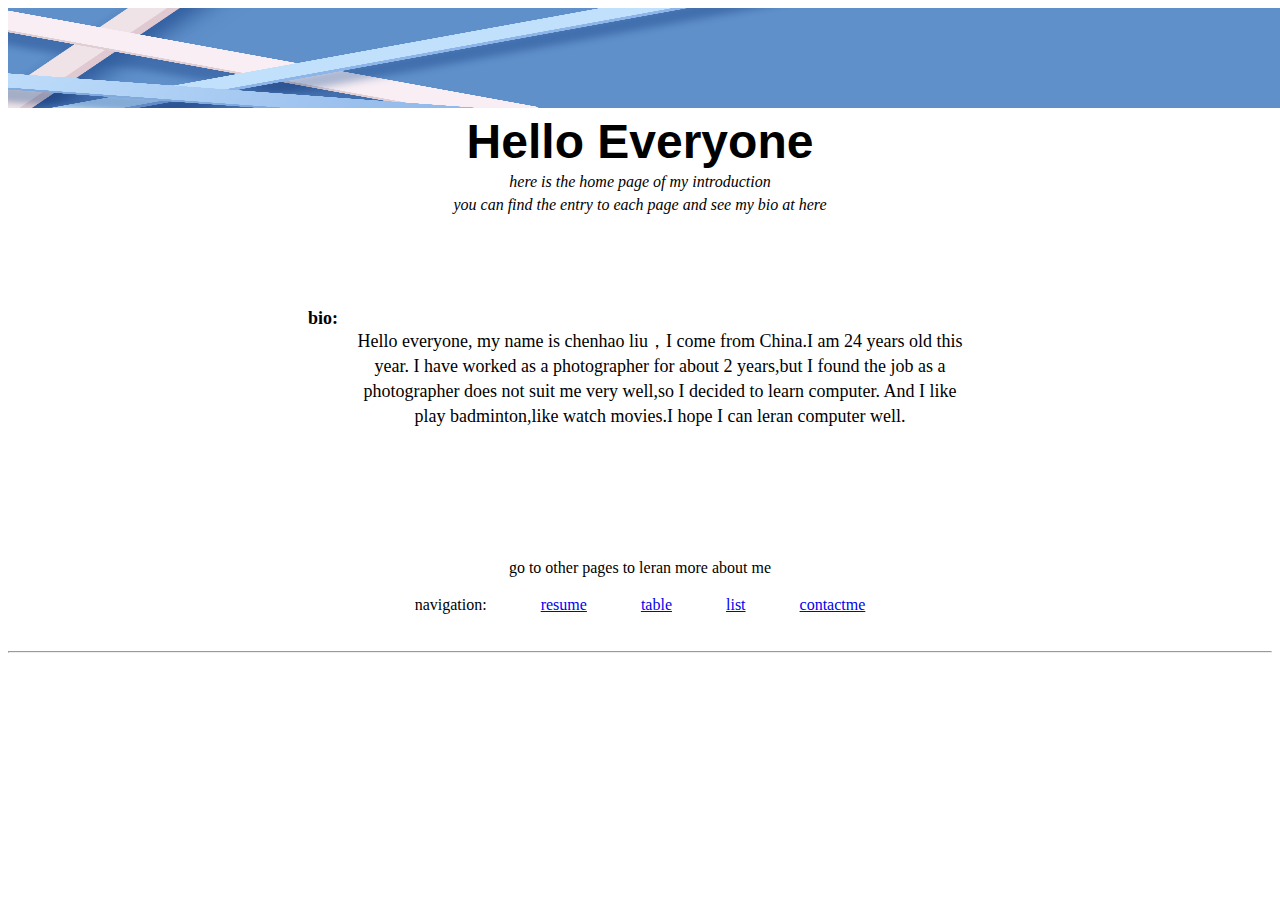
<file: SchoolProjects/Project1/index.html>
<!DOCTYPE html>
<html lang="en">
<head>
    <meta charset="UTF-8">
    <title>home</title>
    <meta name ="description" content="index">
    <meta name ="keywords" content="info keyword">
    <meta name ="author" content="chenhao liu">
    <link href="index.css" rel="stylesheet">

</head>
<body>
    <header>
         <img src="images/background.jpg" width="1510px" height="100px">
           
            <h1>hello everyone</h1></div>
            
        
    </header>
    
    <main>
        <p>
            <i>here is the home page of my introduction</i> 
            <p> <i>you can find the entry to each page and see my bio at here</i> </p>
        </p>

        <div class="bio">
            <dl>
                <dt><strong>bio:</strong></dt>
                <dd>Hello everyone, my name is chenhao liu，I come from China.I am 24 years old this year. I have worked as a photographer for about 2 years,but I found the job as a photographer does not suit me very well,so I decided to learn computer. And I like play badminton,like watch movies.I hope I can leran computer well.</dd>
            </dl>
        </div>
        <br>
        <br>
        <br>
        
        <br>
        <br>
        <br>
        <p>go to other pages to leran more about me </p>
        <nav><p class="navi">navigation:           <a href="resume.html">resume</a>                           
            <a href="table.html" >table</a>                             
            <a href="list.html" >list</a>                         
            <a href="contact.html" >contactme</a>   </p>
        
        </nav>

       
    </main>

    <footer>
        <br>
        <hr>
       

    </footer>
</body>
</html>
</file>
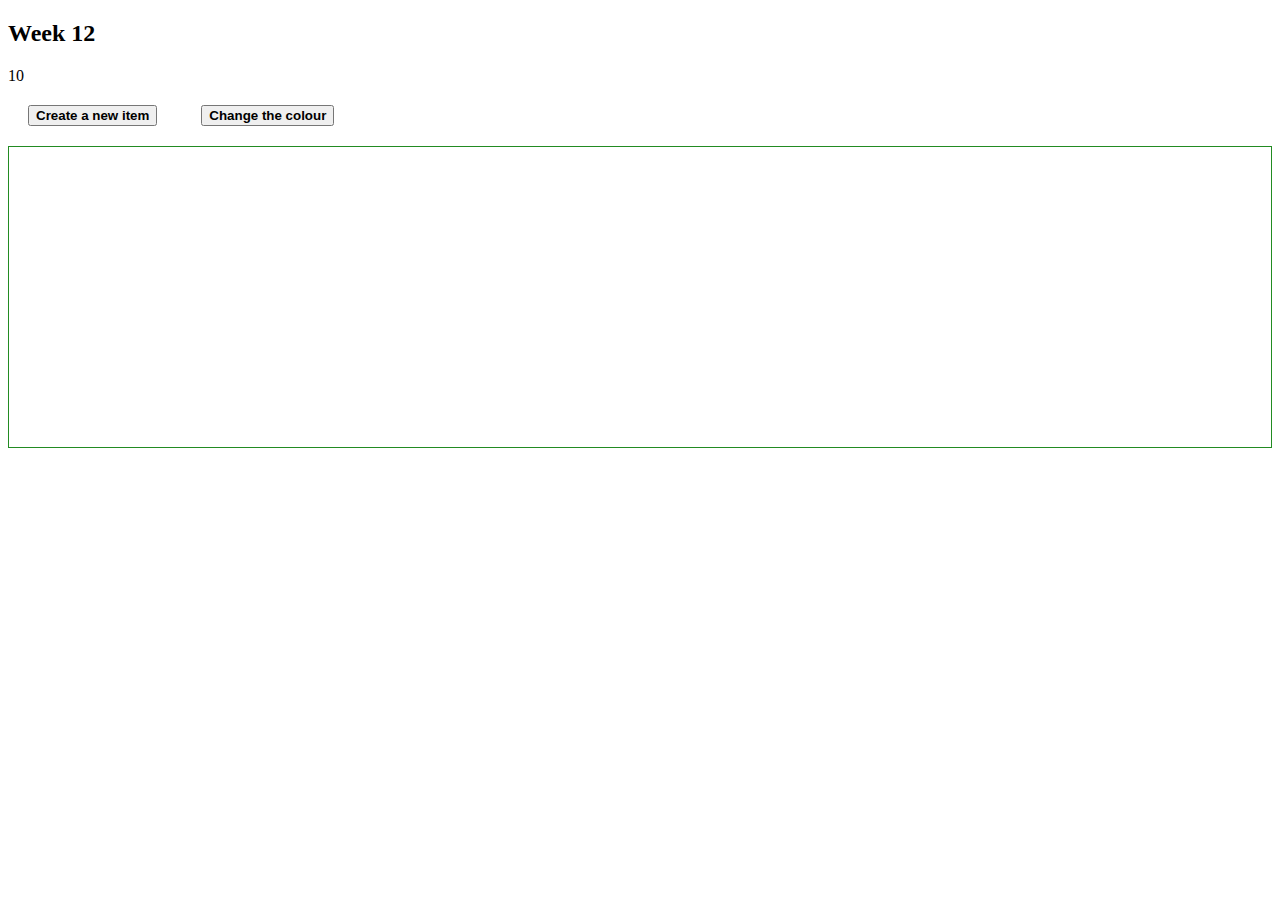
<file: SchoolProjects/JS/addele.html>
<!DOCTYPE html>
<html lang="en">
<head>
    <meta charset="UTF-8">
    <meta http-equiv="X-UA-Compatible" content="IE=edge">
    <meta name="viewport" content="width=device-width, initial-scale=1.0">
    <title>Week 12</title>
    <style>
        button {
            margin: 20px;
            padding: auto;
            font-weight: bold;
        }

        #container {

            height:  300px;
            border : 1px solid forestgreen;
            margin-bottom: 20px;
            display:  flex;
        }


    </style>

</head>
<body>
    <h2>Week 12</h2>
    
    <div id = "demo"></div>

    <button id = "create" >Create a new item</button>
    <button id = "change">Change the colour</button>

    <div id="container"></div>

    <script src="script.js"></script>
    
</body>
</html>
</file>
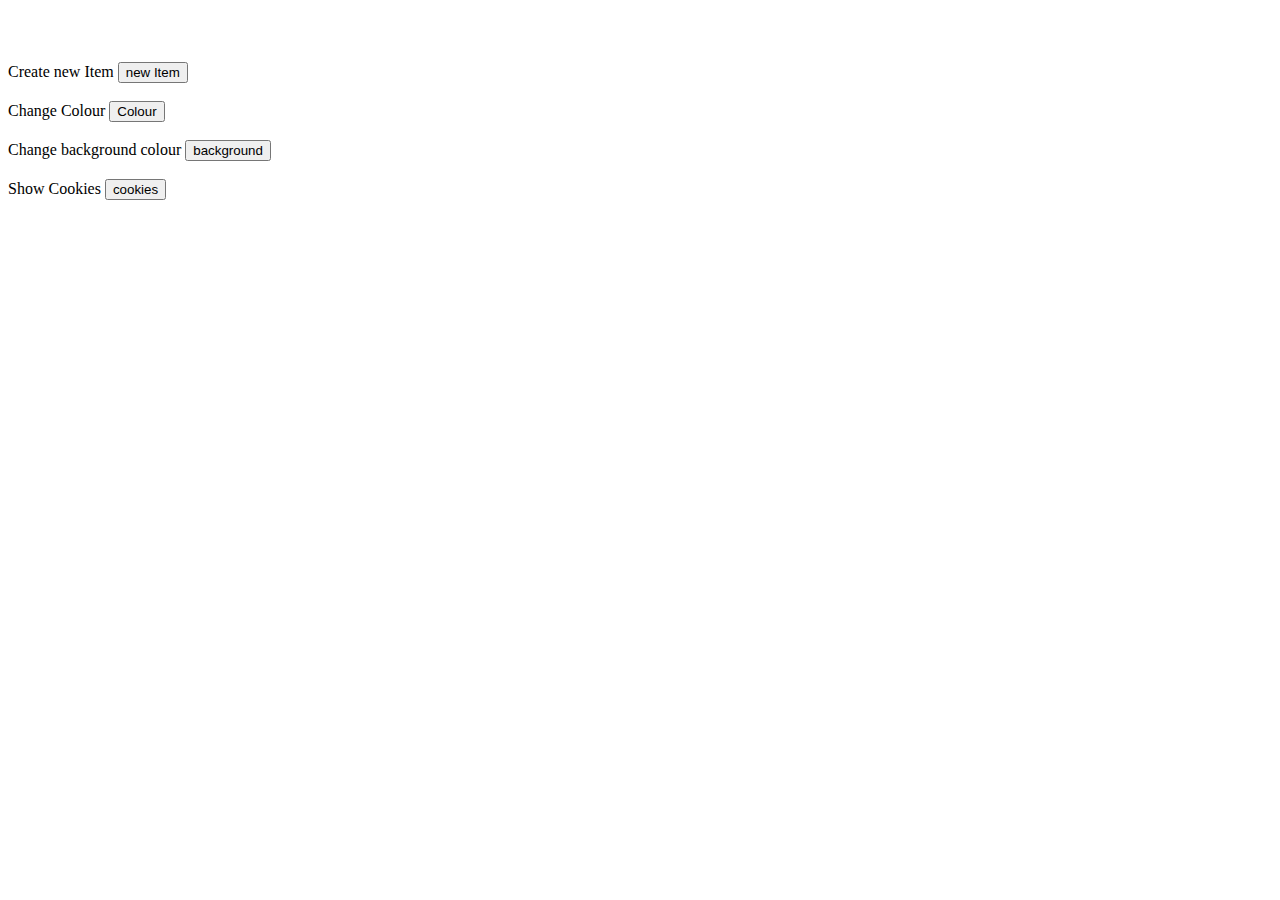
<file: SchoolProjects/JS/all.html>
<!DOCTYPE html>
<html lang="en">
<head>
    <meta charset="UTF-8">
    <title>LabTest4</title>
    <meta name ="description" content="lab test1">
    <meta name ="author" content="chenhao liu">
    <style>
        .sub_div{
            width: 40px;height: 40px;
            border: solid black 3px;
            margin-left: 5px;
            margin-bottom: 5px;
            margin-top: 5px;
        }

    </style>
</head>
<body>
<br><br><br>
<label for="c_item">Create new Item</label>
<button id="c_item" onclick="add_item()">new Item</button>
<br><br>
<label for="c_colour"> Change Colour</label>
<button id="c_colour" >Colour</button>
<br><br>
<label for="c_back_colour">Change background colour</label>
<button id="c_back_colour" >background</button>
<br><br>
<label for="cookies">Show Cookies</label>
<button id="cookies">cookies</button>

<div id="deom">

</div>
<script src="all.js"></script>
<br><br><br>

</body>
</html>
</file>
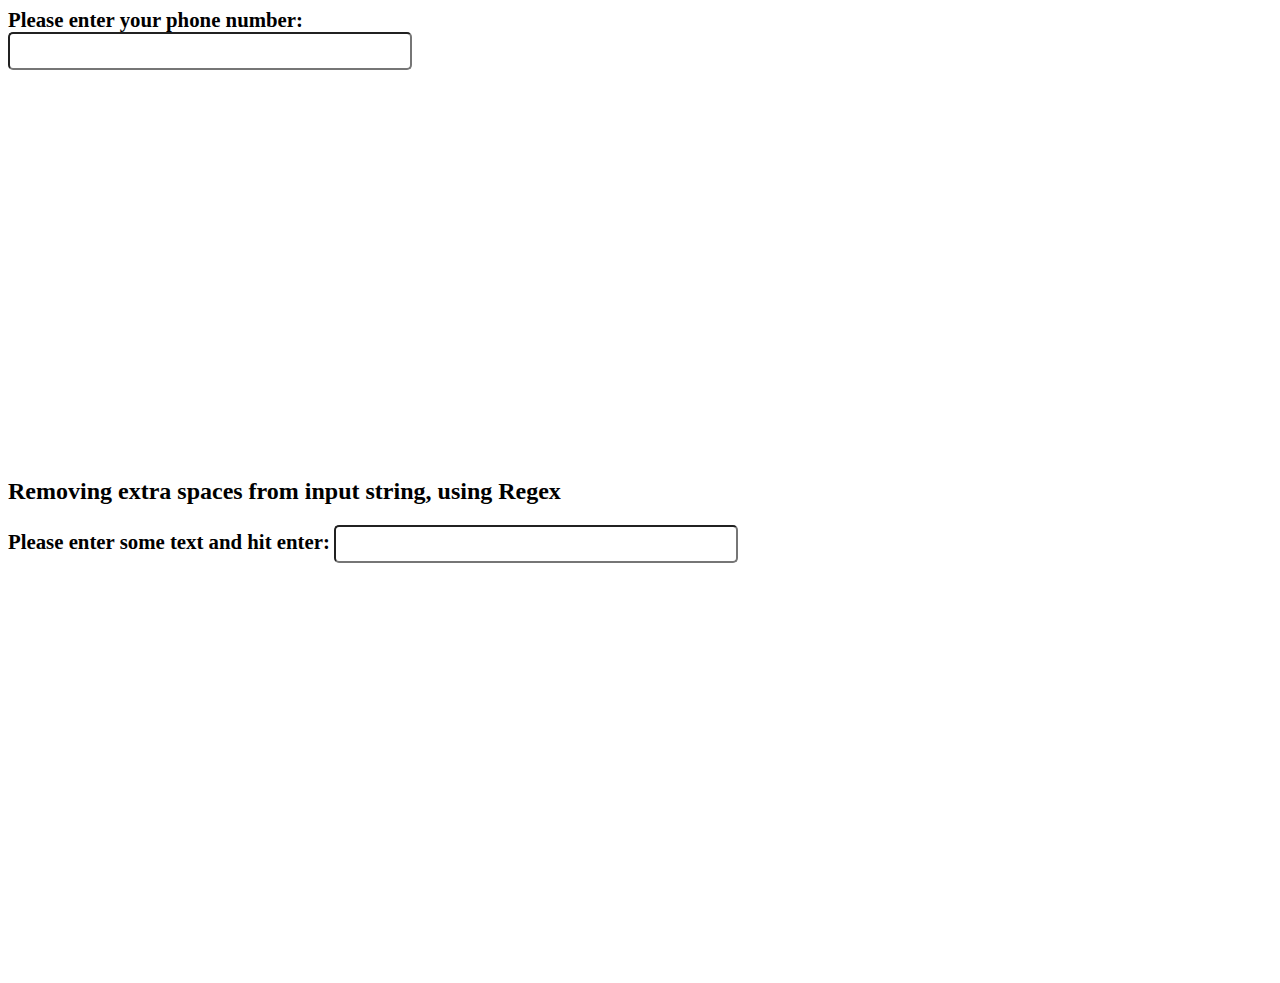
<file: SchoolProjects/JS/regex.html>
<!DOCTYPE html>
<html lang="en">
  <head>
    <meta charset="UTF-8" />
    <meta name="viewport" content="width=device-width, initial-scale=1.0" />
    <title>Regex</title>
    <link href="regex.css" rel="stylesheet" />
    <script defer src="main.js"></script>
  </head>
  <body>

      <section class="phoneView">
        <form id="phoneForm" class="phoneForm">
          <label for="phoneNum">Please enter your phone number:</label>
            <br>
            <input
            id="phoneNum" 
            class="phoneNum"
            type="text" 
            autocomplete="off"
          />
          <p class="phoneFormat">Examples: 
            (555)555-5555 or 123-456-7899
          </p>  
        </form>
      </section>

      <h2>Removing extra spaces from input string, using Regex</h2>
      <section class="textView">
        <form id="textForm" class="textForm">
          <label for="textEntry">Please enter some text and hit enter:</label>
          <input
            id="textEntry" 
            class="textEntry"
            type="text" 
            autocomplete="off"
          />

          <div id="outputText">

          </div>
        </form>
      </section>
  </body>
</html>
</file>
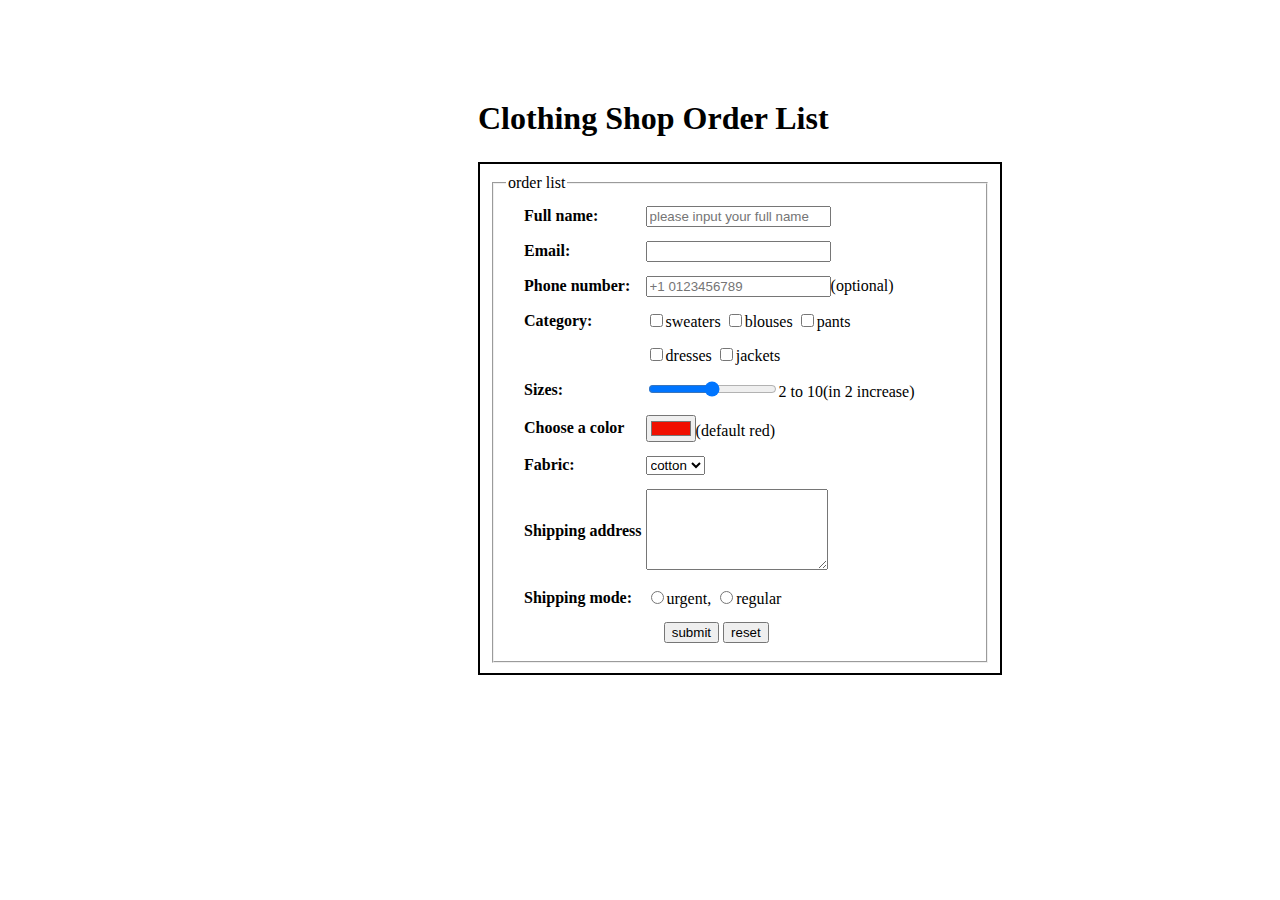
<file: SchoolProjects/others/practice.html>
<!DOCTYPE html>
<html lang="en">
<head>
    <meta charset="UTF-8">
    <title>Practice</title>
    <meta name ="author" content="chenhao liu">
    <link rel="stylesheet" href="practice.css">
</head>
<body>
    <div>
        <h1>Clothing Shop Order List</h1>
    <form action="clothing shop">
        <fieldset>
            <legend>
                order list
            </legend>
            <table>
                    <tr>
                        <th><label for="fname ">Full name:</label></th>
                        <td><input type="text"  id="fname"  name="fname" size="20"  pattern="[A-Za-z]+" required placeholder="please input your full name"></td>

                    </tr>
                    <tr>
                        <th><label for="email">Email:</label></th>
                        <td><input type="email"  id="email" name="email" size="20" required></td>
                    </tr>
                    <tr>
                    <th><label for="phone">Phone number:</label></th>
                        <td><input type="tel" name="tel" id="tel" placeholder="+1 0123456789" pattern="[0-9]+" >(optional)</td>
                    </tr>
                   
                    <tr>
                        <th><label for="category">Category:</label></th>
                        <td> 
                            <input type="checkbox" name="sweaters" value="sweaters">sweaters
                            <input type="checkbox" name="blouses" id="blouses" >blouses
                            <input type="checkbox" name="pants" id="pants" >pants
                        </td>
                    </tr>
                    <tr>
                        <th></th>
                        <td>
                            <input type="checkbox" name="dresses" id="dresses" >dresses
                            <input type="checkbox" name="jackets" id="jackets" >jackets
                        </td>
                    </tr>
                    <tr>
                        <th><label for="range">Sizes:</label></th>
                        <td>
                            <input type='range' name="range" id="range" min="2" max="10" step="2"  size="20" required>2 to 10(in 2 increase)
                        </td>
                    </tr>
                    <tr>
                        <th>
                            <label for="color">Choose a color</label>
                        </th>
                        <td>
                            <input type="color" id="color"  value="#f00f00">(default red)
                        </td>
                    </tr>
                    <tr>
                        <th><label for="fabric">Fabric:</label></th>
                        <td>
                            <select name="fabric" id="fabric"  required>
                                
                                <option value="cotton">cotton</option>
                                <option value="velvet">velvet</option>
                                <option value="linen">linen</option>
                            
                            </select>

                        </td>
                    </tr>
                    <tr>
                        <th><label for="address">Shipping address</label></th>
                        <td>
                                <textarea name="address" id="address  colspan="60"   rows="5" placeholder="Paste your address here......" required>
                                    

                                </textarea>
                        </td>
                    </tr>
                    <tr>
                        <th><label>Shipping mode:</label></th>
                        <td>
                            <input type="radio" name="Shipping" id="Shipping" value="urgent" required>urgent, 
                            <input type="radio" name="Shipping" id="Shipping" value="regular" required>regular
                        </td>
                    </tr>
                    <tr >
                        <td colspan="2" id="last">
                            <input type="submit" value="submit">
                            <button type="reset">reset</button>
                        </td>
                    </tr>
                  
            </table>
        </fieldset>
    </form>
</div>
</body>
</html>
</file>
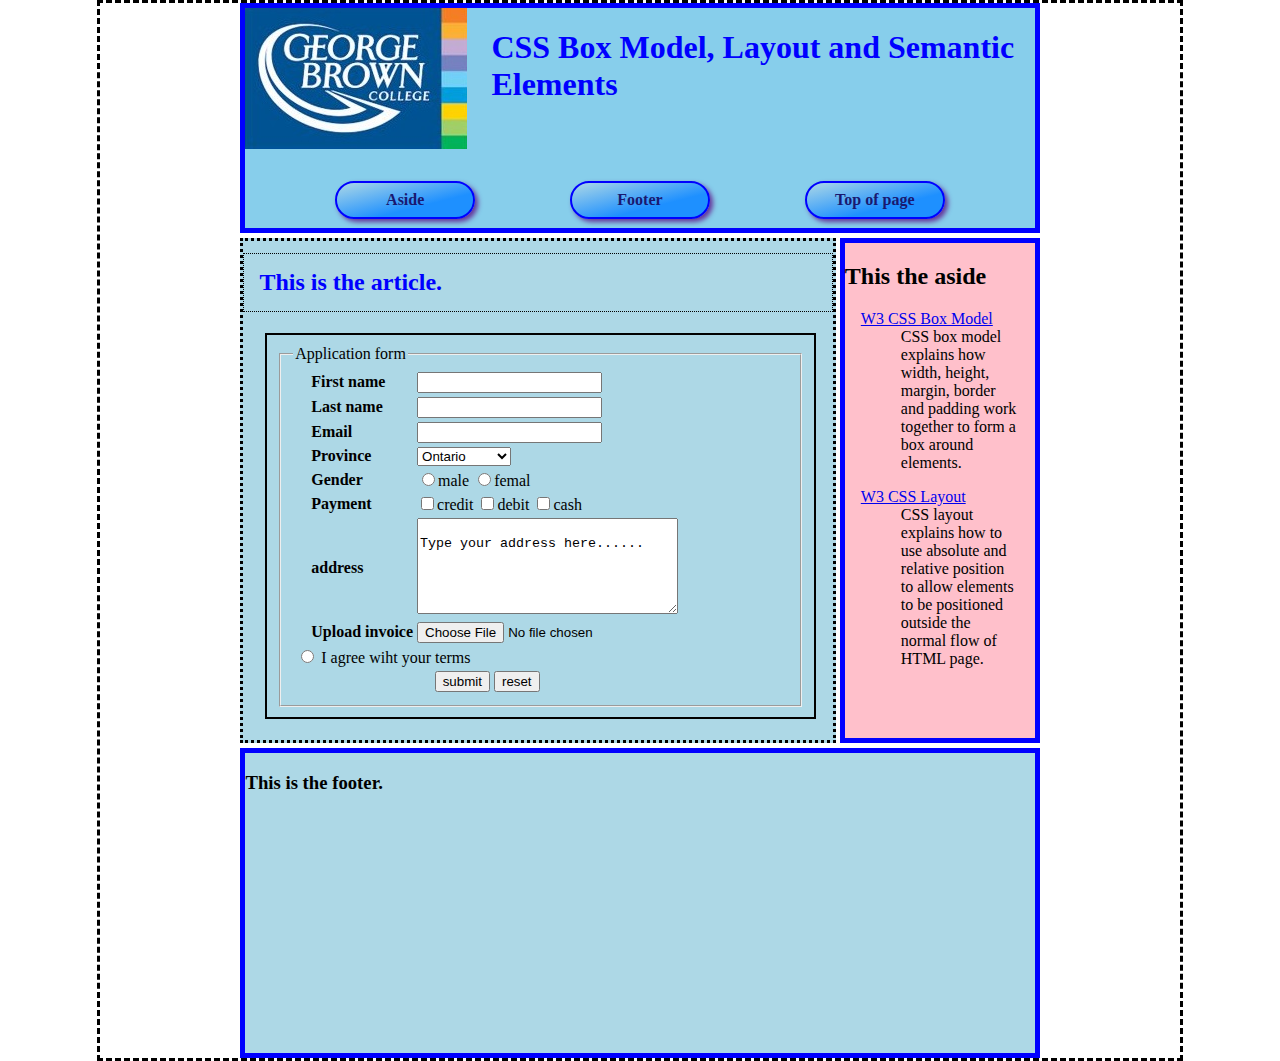
<file: SchoolProjects/others/web.html>
<!DOCTYPE html>
<html lang="en">
<head>
    <meta charset="UTF-8">
    <title>Responsive Web pages, Flexbox and Grid Layouts</title>
    <meta name="description" content="This is the week 10 lab. In this lab we will explore
    Responsive Web pages, Flexbox and Grid Layouts.">
    <meta name="keywords" content="Week 10, Responsive Web pages, Flexbox, Grid, Layouts">
    <meta name="author" content="Leonard Zajaczkowski">
    <link href="web.css" rel="stylesheet">

    <meta name="viewport" content="width=device-width, initial-scale=1">
</head>
<body>
    <div id="wrapper">
        <header>
            <img src="gbc_logo.jpg" alt="gbc logo">
            <h1>CSS Box Model, Layout and Semantic Elements</h1>
            <nav id="nav_menu">
                <ul>
                    <li>
                        <a href="#aside">Aside</a>
                    </li>
                    <li>
                        <a href="#footer" >Footer</a>
                    </li>
                    <li>
                        <a href="#top">Top of page</a>
                    </li>
                </ul>
            </nav>

        </header>
        <main>
            <article>
                <h2>This is the article.</h2>
                <form>
                    <fieldset>
                        <legend>Application form</legend>
                    <table>
                        <tr>
                            <th><label for="fname ">First name</label></th>
                            <td><input type="text"  id="fname"  name="fname" size="20"></td>
                            
                        </tr>
                        <tr>
                            <th><label for="lname ">Last name</label></th>
                            <td><input type="text"  id="lname"  name="lname" size="20"></td>
                        </tr>
                        <tr>
                            <th><label for="email">Email</label></th>
                            <td><input type="eamil"  id="email" name="email" size="20"></td>
                        </tr>
                        <tr>
                            <th><label for="province">Province</label></th>
                            <td>
                                <select name="province" id="province">
                                    <option value="1">Ontario</option>
                                    <option value="2">Nova Scotia</option>
                                    <option value="3">Alberta</option>
                                    <option value="4">British</option>
                                    <option value="5">Quebec </option>
                                </select>
                            </td>
                        </tr>
                        <tr>
                            <th><label>Gender</label></th>
                            <td>
                                <input type="radio" name="gender" value="male">male
                                <input type="radio" name="gender" value="femal">femal
                            </td>
                        </tr>
                        <tr>
                            <th><label>Payment</label></th>
                            <td>
                                <input type="checkbox" name="p1" value="credit">credit
                                <input type="checkbox" name="p2" value="debit">debit
                                <input type="checkbox" name="p3" value="cash">cash
                            </td>
                        </tr>
                        <tr>
                            <th><label for="address">address</label></th>
                            <td>
                                <textarea name="address" id="address" cols="30" rows="6">
                                    Type your address here......

                                </textarea>
                            </td>
                        </tr>
                        <tr><th><label for="invoice">Upload invoice</label></th>
                            <td>
                                <input type="file" id="invoice" name="invoice" accept=".doc,.pdf,.docx">
                            </td>
                        </tr>
                        <tr>
                            <td colspan="2">
                                <input type="radio" name="agree" id="agree" required>
                                <label>I agree wiht your terms</label>
                            </td>

                        </tr>
                        <tr>
                            <td colspan="2">
                                <input type="submit" value="submit">
                                <button type="reset">reset</button>
                            </td>
                        </tr>
                    </table>
                </fieldset>
                </form>
           
            </article>
            <aside id="aside">
                <h2>This the aside</h2>
                <dl>
                    <dt><a href="https://www.w3schools.com/css/css_boxmodel.asp" target="_blank">W3 CSS Box Model</a> </dt>
                    <dd>CSS box model explains how width, height, margin, border and padding work together to form a box around elements.</dd>
                    <dt><a href="https://www.w3schools.com/css/css_positioning.asp" target="_blank">W3 CSS Layout</a> </dt>
                    <dd>CSS layout explains how to use absolute and relative position to allow elements to be positioned outside the normal flow of HTML page.</dd>
                </dl>
            </aside>

        </main>
        <footer id="footer">
            <h3>This is the footer.</h3>
        </footer>
    </div>
    <script src="https://my.gblearn.com/js/loadscript.js"></script>
</body>
</html>
</file>
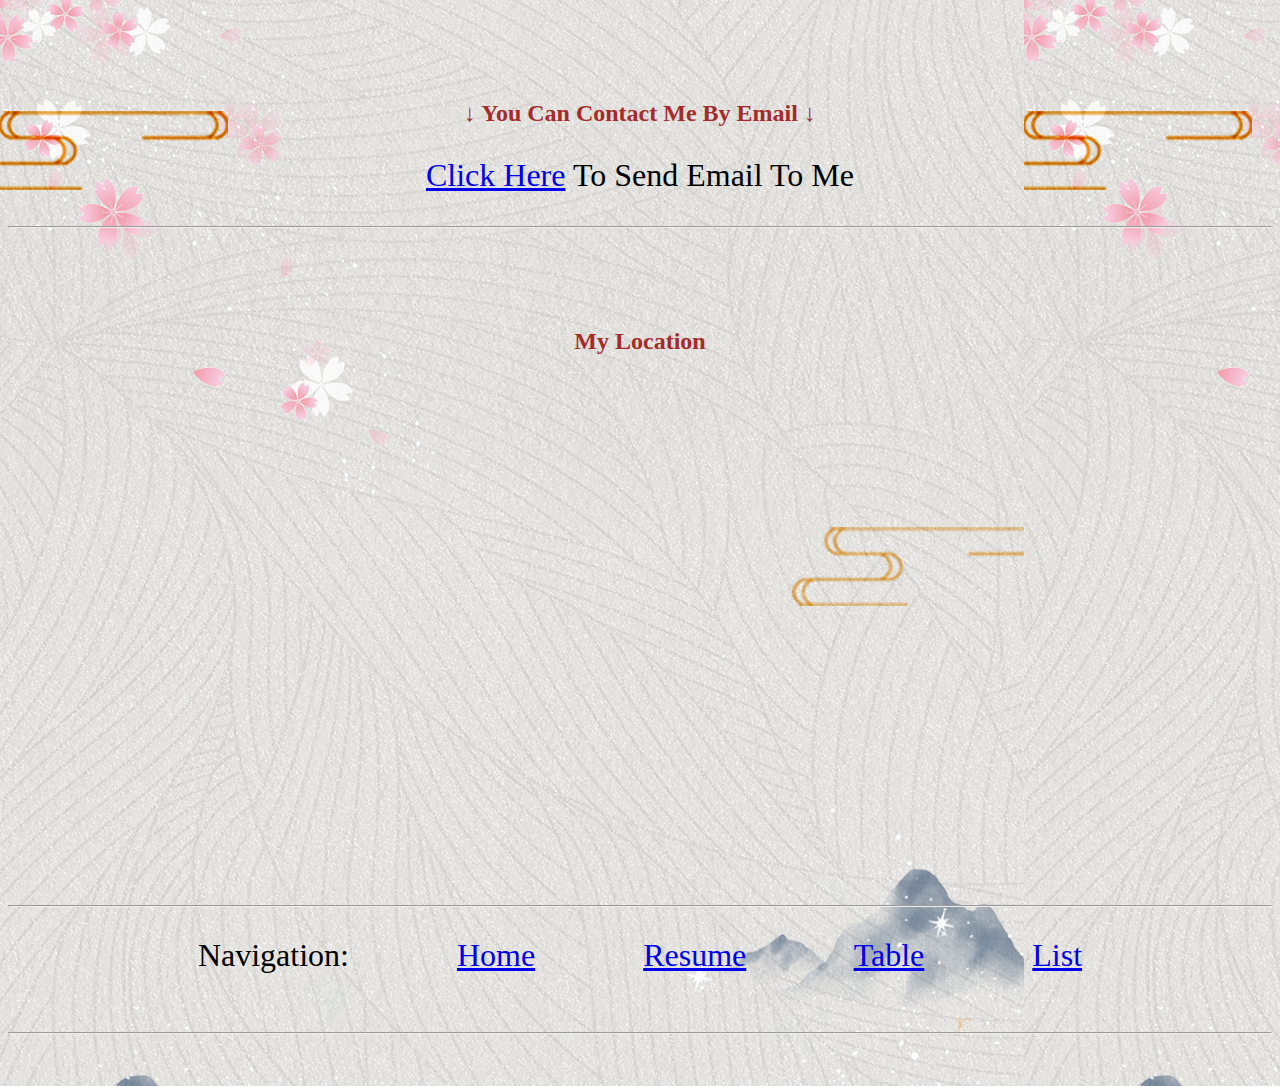
<file: SchoolProjects/Project1/contact.html>
<!DOCTYPE html>
<html lang="en">
<head>
    <meta charset = "UTF-8">
    <title>contact me</title>
    <meta name = "description" content = "contact me">
    <meta name = "author"content = "chenhao liu">
    <link rel="stylesheet " href="contact.css">

</head>
<body>
    <h2>
        ↓ you can contact me by email  ↓
    </h2>
    <p><a href="mailto:101249555@georgebrown.ca?subject=assignment2&body=chenhao liu  101249555">click here</a> to send email to me</p>
    <hr>

    <h2>my location</h2>
    <iframe src="https://www.google.com/maps/embed?pb=!1m18!1m12!1m3!1d204403.10111849764!2d117.90972462956634!3d36.82334923254647!2m3!1f0!2f0!3f0!3m2!1i1024!2i768!4f13.1!3m3!1m2!1s0x35ea843c5dcce485%3A0xe0bef7984d9fd602!2sZibo%2C%20Shandong%2C%20China!5e0!3m2!1sen!2sjp!4v1602926475916!5m2!1sen!2sjp" width="600" height="450" frameborder="0" style="border:0;" allowfullscreen="" aria-hidden="false" tabindex="0"></iframe>
    <br><br>
    <hr>
    <nav><p class="navi">navigation:           <a href="index.html">home</a>                           
        <a href="resume.html" >resume</a>                             
        <a href="table.html" >table</a>                         
        <a href="list.html" >list</a>   </p></nav>
     <br>
     <hr>
     <br>
     <br>
        
</body>
</html>
</file>
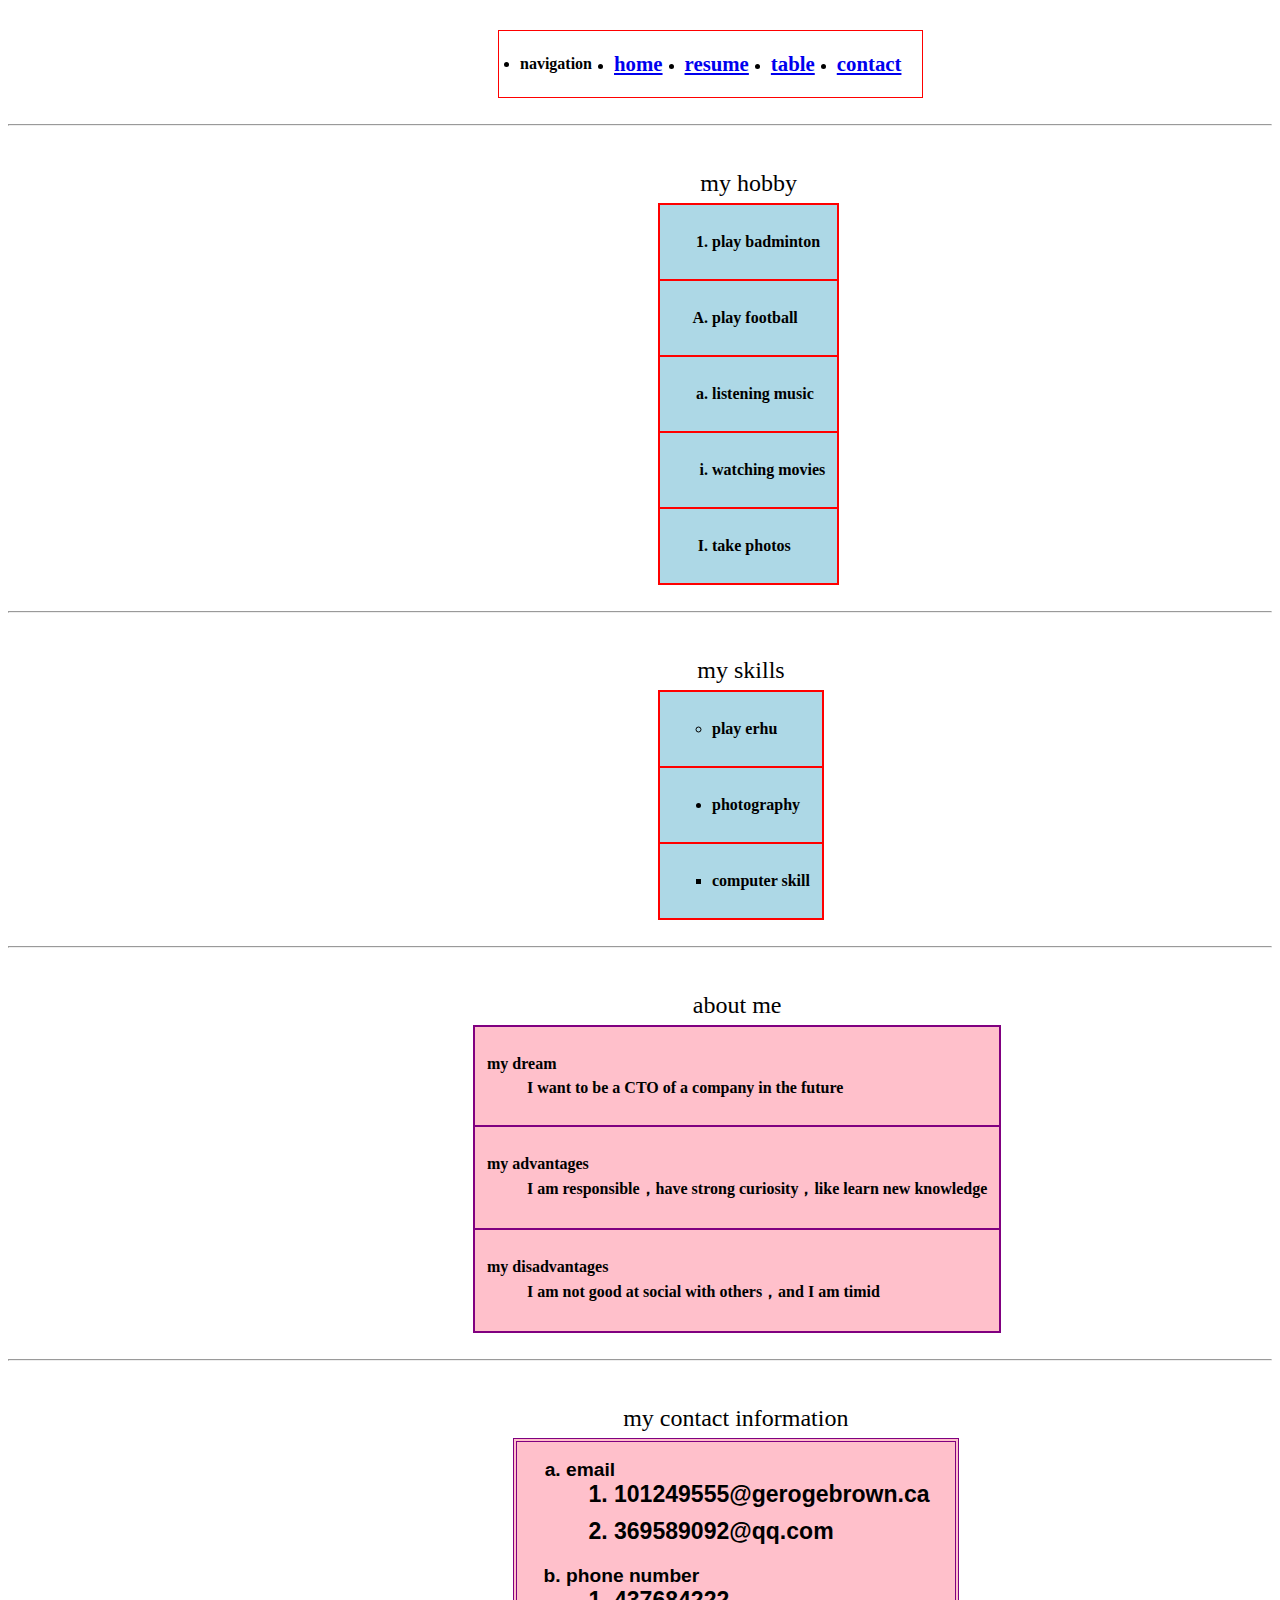
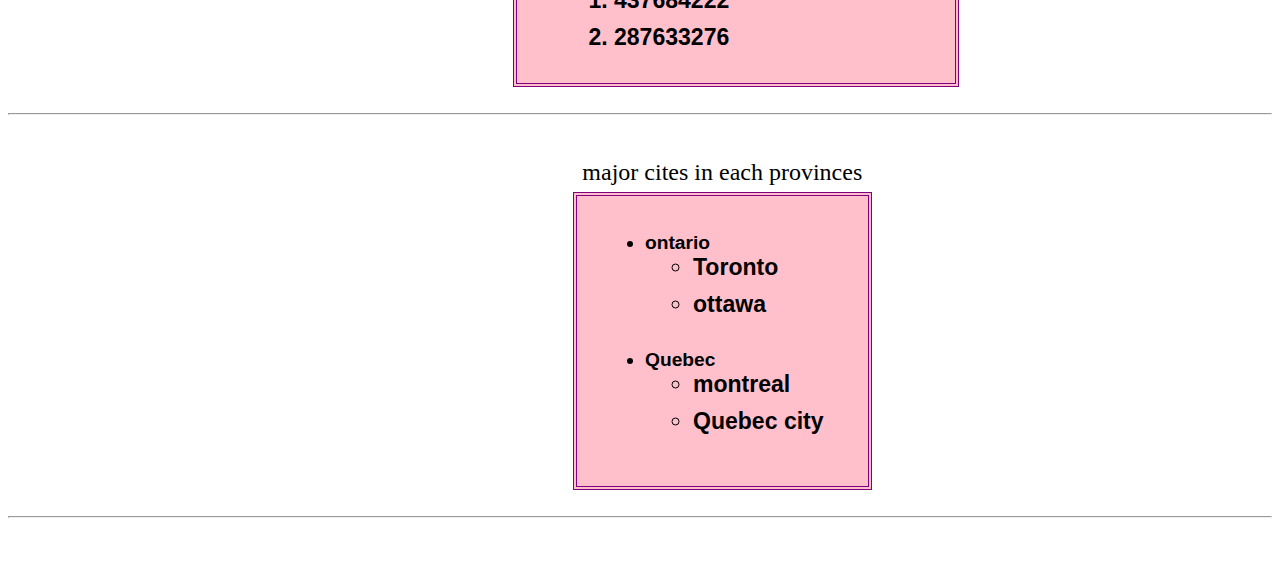
<file: SchoolProjects/Project1/list.html>
<!DOCTYPE html>
<html lang="en">
<head>
    <meta charset="UTF-8">
    <title>home</title>
    <meta name ="description" content="index">
    <meta name ="keywords" content="info keyword">
    <meta name ="author" content="chenhao liu">
    <link href="list.css" rel="stylesheet">
</head>
<body>
    
      <header> 
        <nav> 
        <table class="navi"  cellspacing="20">
        <tr>
            <th>
            
               <strong><li>navigation</li></strong>                
            
            </th>
            <th>
            
                <li><a href="index.html">home</a></li>                
        
            </th>
            <th>
            
                <li><a href="resume.html">resume</a></li>                
        
            </th>
            <th>
            
                <li><a href="table.html">table</a></li>                
            
            </th>
            <th>
            
                <li><a href="contact.html">contact</a></li>                
            
            </th>
        </tr>
        </table>
    </nav>
    </header>
    <main>
        <br>
        <hr>
        <br>
        <br>
        <table class="a" cellpadding ="12" cellspacing="0">
            <caption>my hobby</caption>
            <tr>
                <th>
                    <ol  type="1">
                        <li>play badminton</li>
                    </ol>
                </th>
            </tr>
            <tr>
                <th  >
                    <ol type="A">
                        <li>play football</li>
                    </ol>
                </th>
            </tr>
            <tr>
                <th>
                
                    <ol  type="a">
                        <li>listening music</li>
                    </ol>
                </th>
            </tr>
            <tr>
                <th>
                    <ol type="i">
                        <li >watching movies</li>
                    </ol>
                </th>
            </tr>
            <tr>
                <th>
                    <ol type="I">
                        <li >take photos</li>
                    </ol>
                </th>
            </tr>
        </table>
        <br>
        <hr>
        <br>
        <br>
        <table class="a" cellpadding ="12" cellspacing="0">
            <caption>my skills</caption>
            <tr>
                <th>
                    <ul >
                        <li type="circle">play erhu</li>
                    </ul>
                </th>
            </tr>
            <tr>
                <th  >
                    <ul>
                        <li type="disc"> photography</li>
                    </ul>
                </th>
            </tr>
            <tr>
                <th>
                    <ul>
                        <li type="square"> computer skill</li>
                    </ul>                  
                    
                </th>
            </tr>
          
        </table>
        <br>
        <hr>
        <br>
        <br>
        <table class="b" cellpadding ="12" cellspacing="0">
            <caption>about me</caption>
            <tr>
                <th>
                    <dl>
                        <dt>my dream</dt>
                        <dd>I want to be a CTO of a company in the future</dd>
                    </dl>
                </th>
            </tr>
            <tr>
                <th  >
                    <dl>
                        <dt>my advantages</dt>
                        <dd>I am responsible，have strong curiosity，like learn new knowledge</dd>
                    </dl>
                </th>
            </tr>
            <tr>
                <th>
                   <dl>
                       <dt>my disadvantages</dt>
                       <dd>I am not good at social with others，and I am timid</dd>
                   </dl>           
                    
                </th>
            </tr>
          
        </table>
        <br>
        <hr>
        <br>
        <br>
        <table class="c">
        <caption align="top">my contact information</caption>
        <tr><th>
            <ol type="a">
                <li>email
                    <ol>
                        <li>101249555@gerogebrown.ca</li>
                        <li>369589092@qq.com</li>
                    </ol>
                </li>
                <li>phone number
                    <ol>
                        <li>437684222</li>
                        <li>287633276</li>
                    </ol>
                </li>
            </ol>
        </th></tr>
        </table>
        <br>
        <hr>
        <br>
        <br>
        <table class="f" cellpadding="20">
            <caption>major cites in each provinces </caption>
        
       <tr>
           <th>
               <ul>
                   <li>ontario
                       <ul>
                           <li>Toronto</li>
                           <li>ottawa</li>
                       </ul>
                   </li>
               </ul>
               <ul>
                <li>Quebec
                    <ul>
                        <li>montreal</li>
                        <li>Quebec city</li>
                    </ul>
                </li>
            </ul>
           </th>
       </tr>
    </table>
    <br>
    <hr>
    <br>
    <br>
    <footer>
        <script src=https://my.gblearn.com/js/loadscript.js></script>
    </footer>
    </main>

</body>
</html>
</file>
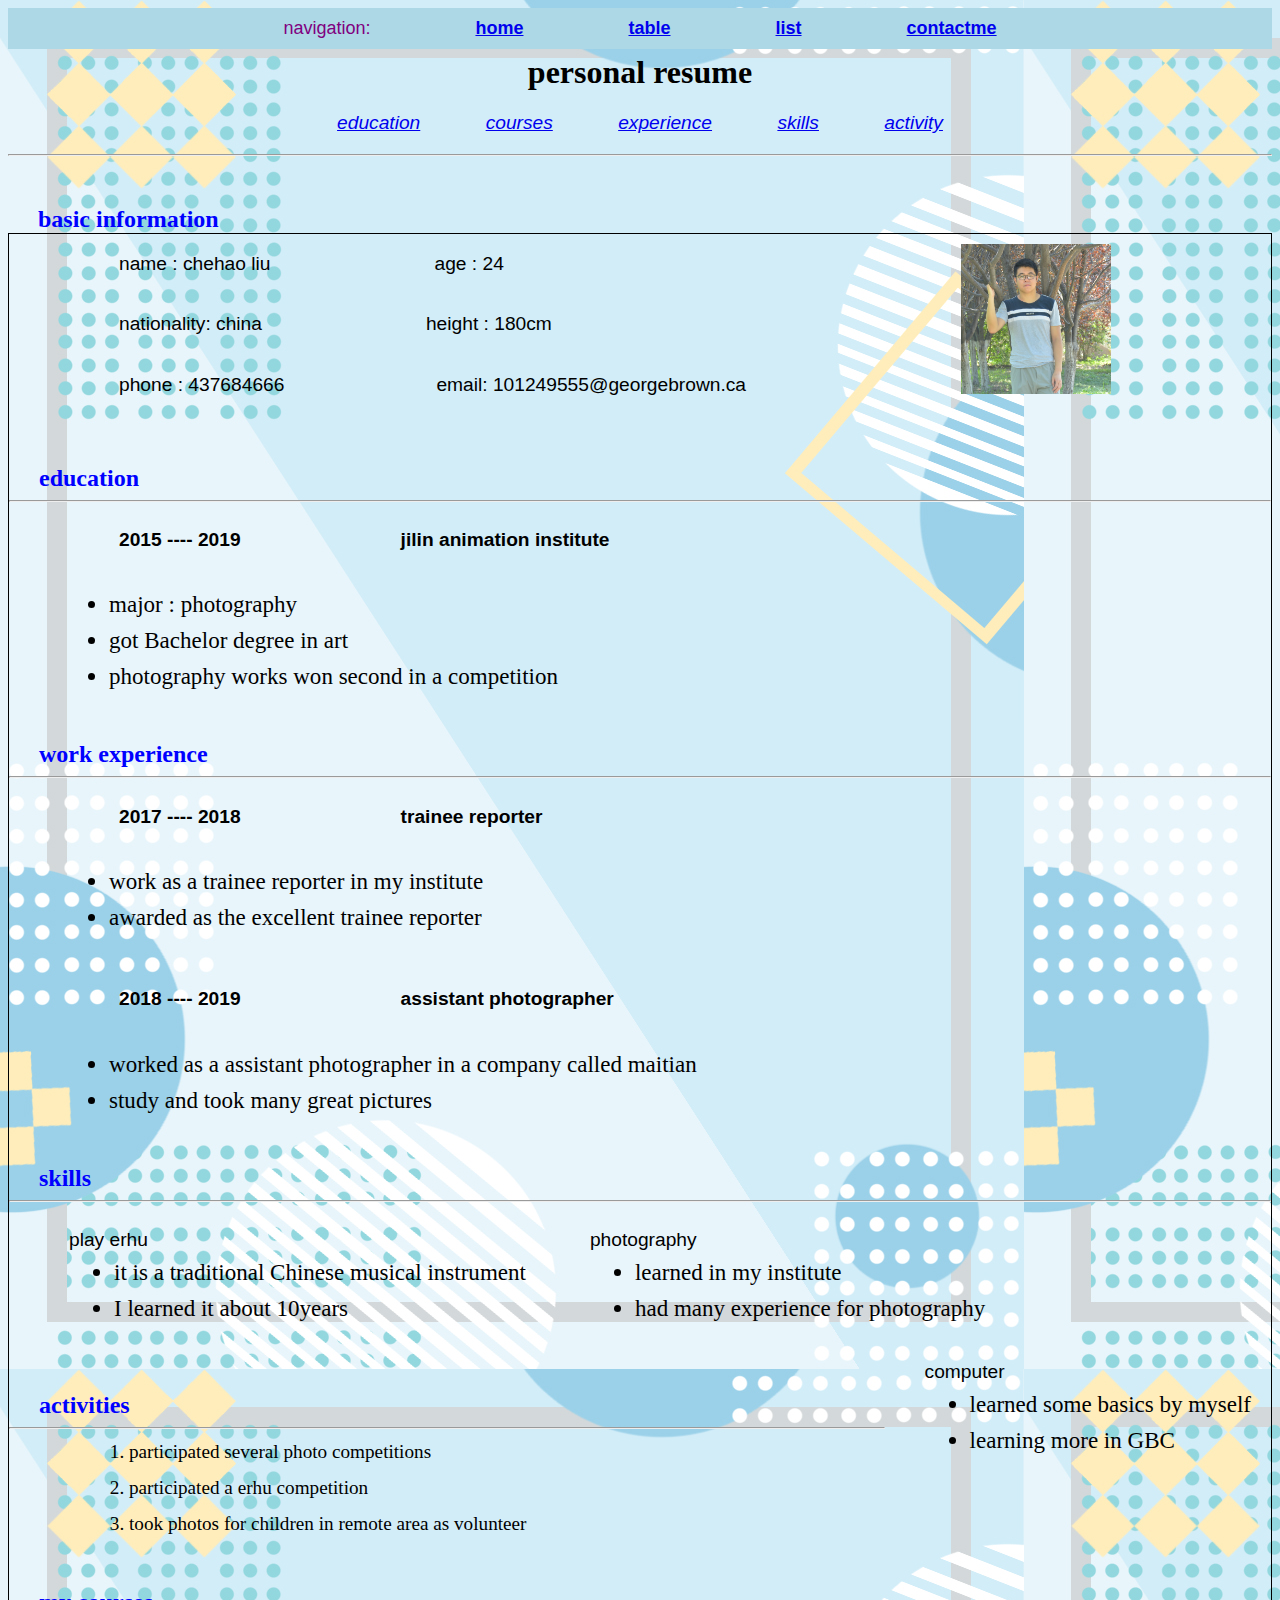
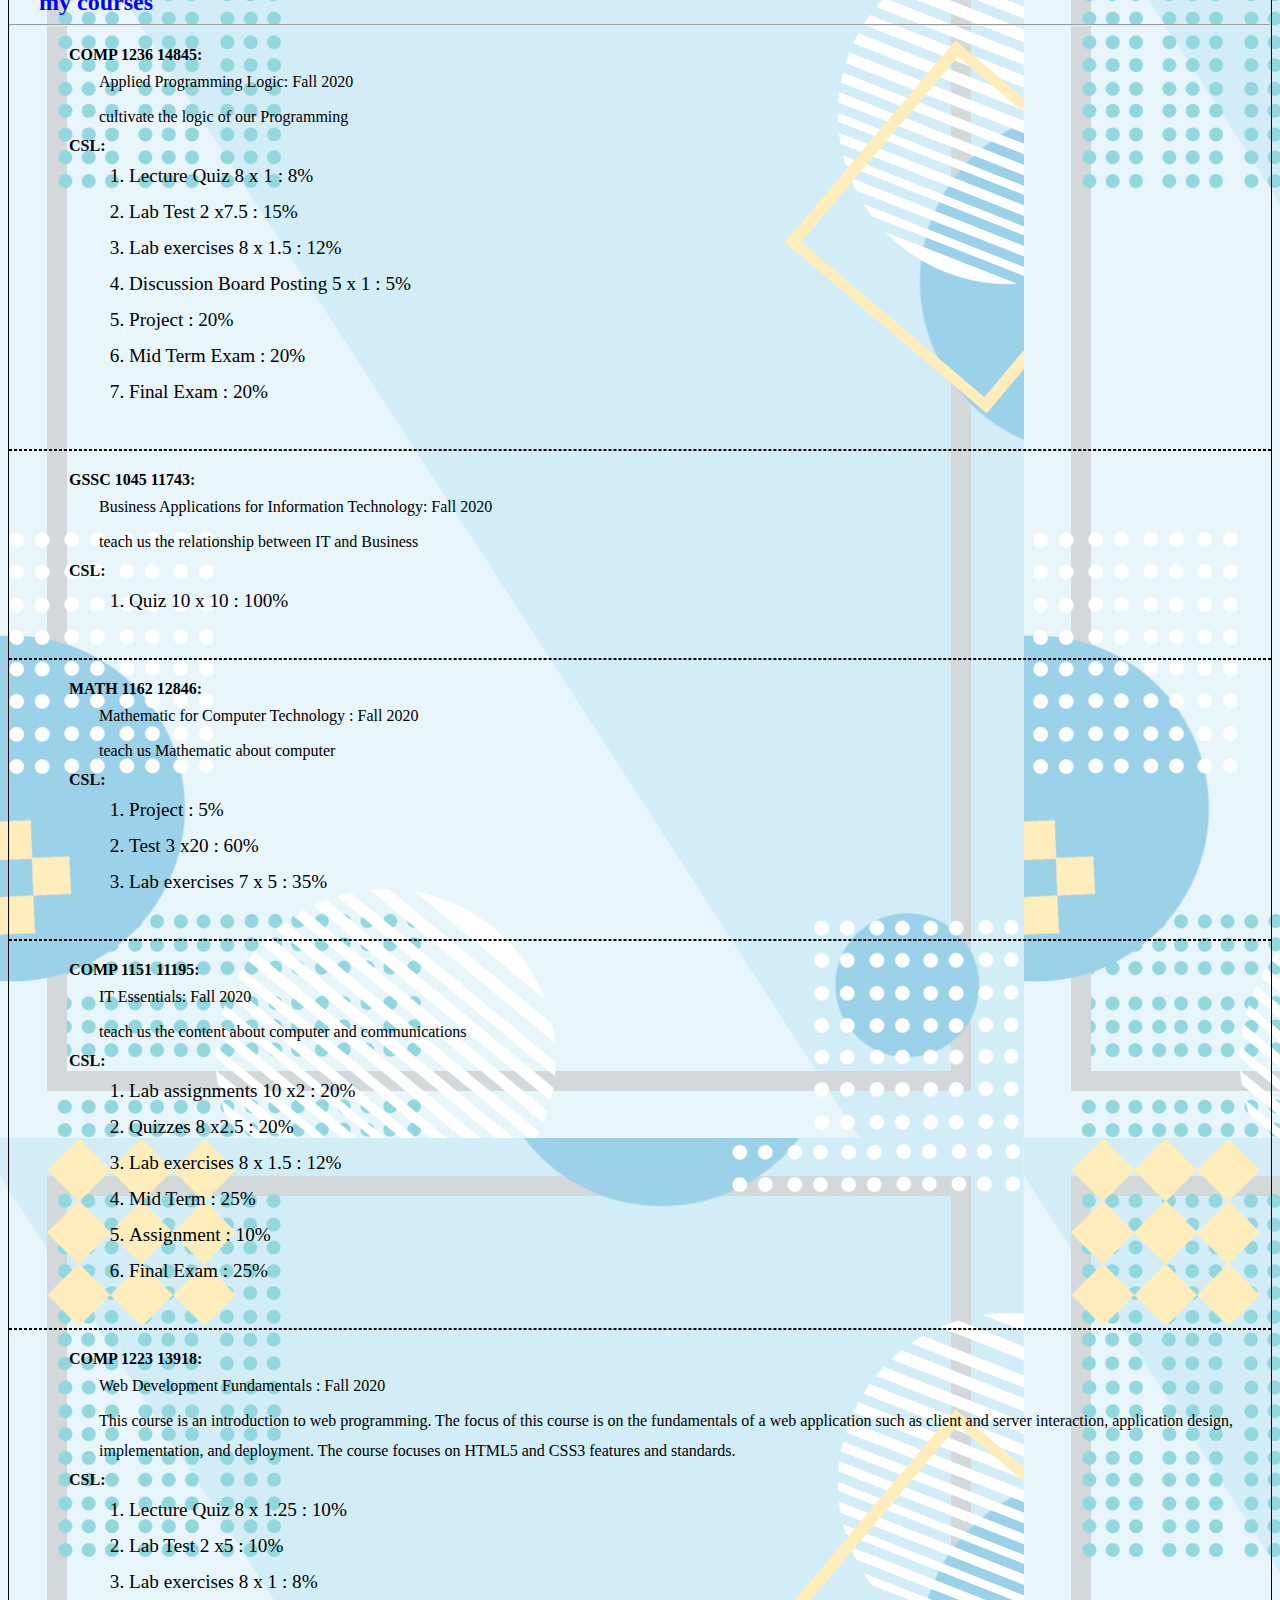
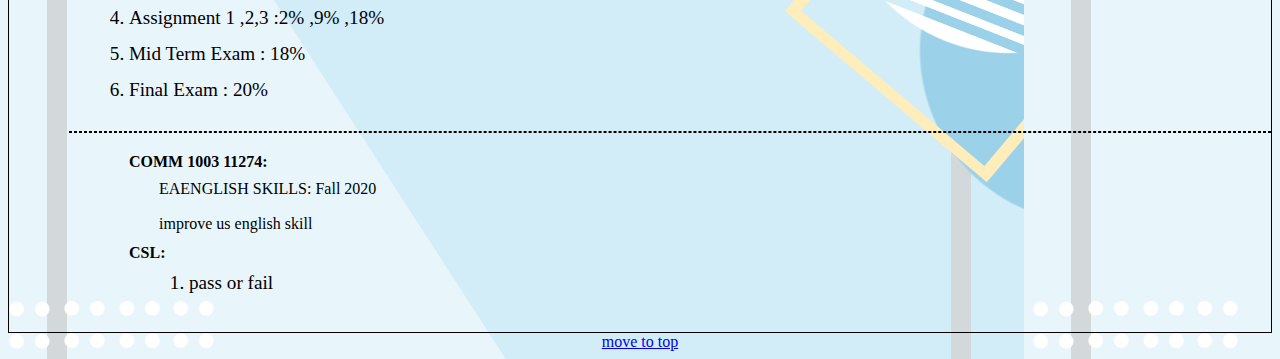
<file: SchoolProjects/Project1/resume.html>
<!DOCTYPE html>
<html lang="en">
<head>
    <meta charset = "UTF-8">
    <title>resume</title>
    <meta name = "description" content = "my resume">
    <meta name = "author"content = "chenhao liu">
	<link rel="stylesheet " href="resume.css">
	
</head>
    
<body>
    <header>
        <nav class="navi"> navigation:  <strong><a href="index.html" >home</a>                           
            <a href="table.html" >table</a>                             
            <a href="list.html" >list</a>
            <a href="contact.html" >contactme</a></strong> </nav>
            <h1>personal resume</h1>
            <p class="inside"><i><a href="#edu" >education</a>                           
                <a href="#course" >courses</a>                             
                <a href="#work" >experience</a>                         
                <a href="#skill" >skills</a>
                <a href="#act" >activity</a></i>
            </p>
            
    </header>

        
    <hr>
            <h3>basic information</h3>

    <main>
        <div  >
            <img src="images/mypicture.jpg">

            
                <p class="a" >name : chehao liu</p> <p class="b" >age : 24</p>
                <br>
                <p class="a">nationality: china</p> <p class="b">height : 180cm</p>  
                <br>
                <p class="a">phone : 437684666</p><p class="c">email: 101249555@georgebrown.ca</p>
                
        </div>
        
        <h3 id="edu">education</h3>
        <hr>
        <strong><p class="a">2015 ----  2019</p><p class="b"> jilin animation institute</p></strong>
        <ul>
            <li>major : photography</li>
            <li>got Bachelor degree in art</li>
            <li>photography works won second in a competition</li>
        </ul>

        <h3 id="work">work experience</h3>
        <hr>
        <strong><p class="a">2017 ----  2018</p><p class="b"> trainee reporter</p></strong>

        <ul>
            <li>work as a trainee reporter in my institute </li>
            <li>awarded as the excellent trainee reporter</li>
            
        </ul>
        <br>
        <strong><p class="a">2018 ----  2019</p><p class="b"> assistant photographer</p></strong>

        <ul>
            <li>worked as a assistant photographer in a company called maitian </li>
            <li>study and took many great pictures</li>
            
        </ul>
        
        <h3 id="skill">skills</h3>
        <hr>
        <ul class="ul">play erhu
            <li class="li">it is a traditional Chinese musical instrument</li>
            <li class="li"> I learned it about 10years</li>
        </ul>
        <ul class="ul1">photography
            <li class="li">learned in my institute</li>
            <li class="li">had many experience for photography</li>

        </ul>
        <ul class="ul2"> computer
            <li class="li">learned some basics by myself</li>
            <li class="li">learning more in GBC</li>

        </ul>
        <h3 id="act">activities</h3>
        <hr>
        <ol>
            <li>participated several photo competitions</li>
            <li>participated a erhu competition</li>
            <li>took photos for children in remote area as volunteer</li>
        </ol>
        <h3 id="course"> my courses</h3>
        <hr>
        <dt><strong>COMP 1236 14845:</strong>
            <dd>Applied Programming Logic: Fall 2020  </dd>
            <dd>cultivate the logic of our Programming</dd>
            <ol><strong>CSL:</strong>
                <li>Lecture Quiz 8 x 1 : 8%</li>
                <li>Lab Test 2 x7.5  : 15%</li>
                <li>Lab exercises 8 x 1.5 : 12%</li>
                <li>Discussion Board Posting 5 x 1 : 5%</li>
                <li>Project : 20%</li>
                <li>Mid Term Exam : 20%</li>
                <li>Final Exam : 20%</li>

            </ol>
            
        </dt>
        <br>
        <hr style="border: 1px dashed #000; ">
        <dt><strong>GSSC 1045 11743:</strong>
            <dd>Business Applications for Information Technology: Fall 2020  </dd>
            <dd>teach us the relationship between IT and Business</dd>
            <ol><strong>CSL:</strong>
                <li> Quiz 10 x 10 : 100%</li>

                

            </ol>
    
        </dt>
        <br>
        <hr style="border: 1px dashed #000; ">
        <dt><strong>MATH 1162 12846:</strong>
            <dd>Mathematic for Computer Technology : Fall 2020  </dd>
            <dd>teach us Mathematic about computer</dd>
            <ol><strong>CSL:</strong>
                <li>Project : 5%</li>
                <li>Test 3 x20  : 60%</li>
                <li>Lab exercises 7 x 5 : 35%</li>
                
            </ol>
            
        </dt>
        <br>
        <hr style="border: 1px dashed #000; ">
        <dt><strong>COMP 1151 11195:</strong>
            <dd>IT Essentials: Fall 2020  </dd>
            <dd>teach us the content about computer and communications</dd>
            <ol><strong>CSL:</strong>
                <li>Lab assignments 10 x2  : 20%</li>
                <li>Quizzes 8 x2.5  : 20%</li>
                <li>Lab exercises 8 x 1.5 : 12%</li>
                <li>Mid Term  : 25%</li>
                <li>Assignment : 10%</li>
                <li>Final Exam : 25%</li>

            </ol>
            
        </dt>
        <br>
        <hr style="border: 1px dashed #000; ">
        <dt><strong>COMP 1223 13918:</strong>
            <dd>Web Development Fundamentals : Fall 2020  </dd>
            <dd>This course is an introduction to web programming. The focus of this course is on the fundamentals of a web application such as client and server interaction, application design, implementation, 
                and deployment. The course focuses on HTML5 and CSS3 features and standards. </dd>
            <ol><strong>CSL:</strong>
                <li>Lecture Quiz 8 x 1.25 : 10%</li>
                <li>Lab Test 2 x5  : 10%</li>
                <li>Lab exercises 8 x 1 : 8%</li>
                <li>Assignment 1 ,2,3 :2% ,9% ,18%</li>
                <li>Mid Term Exam : 18%</li>
                <li>Final Exam : 20%</li>

        </dt>
        <br>
        <hr style="border: 1px dashed #000; ">
        <dt><strong>COMM 1003 11274:</strong>
            <dd>EAENGLISH SKILLS: Fall 2020  </dd>
            <dd>improve us english skill</dd>
            <ol><strong>CSL:</strong>
                <li>pass or fail </li>
                

            </ol>
            
        </dt>
        <br>
        
        
    </main>

    <footer>
        <a href="#top">move to top</a>
       
    </footer>
</body>
</html>
</file>
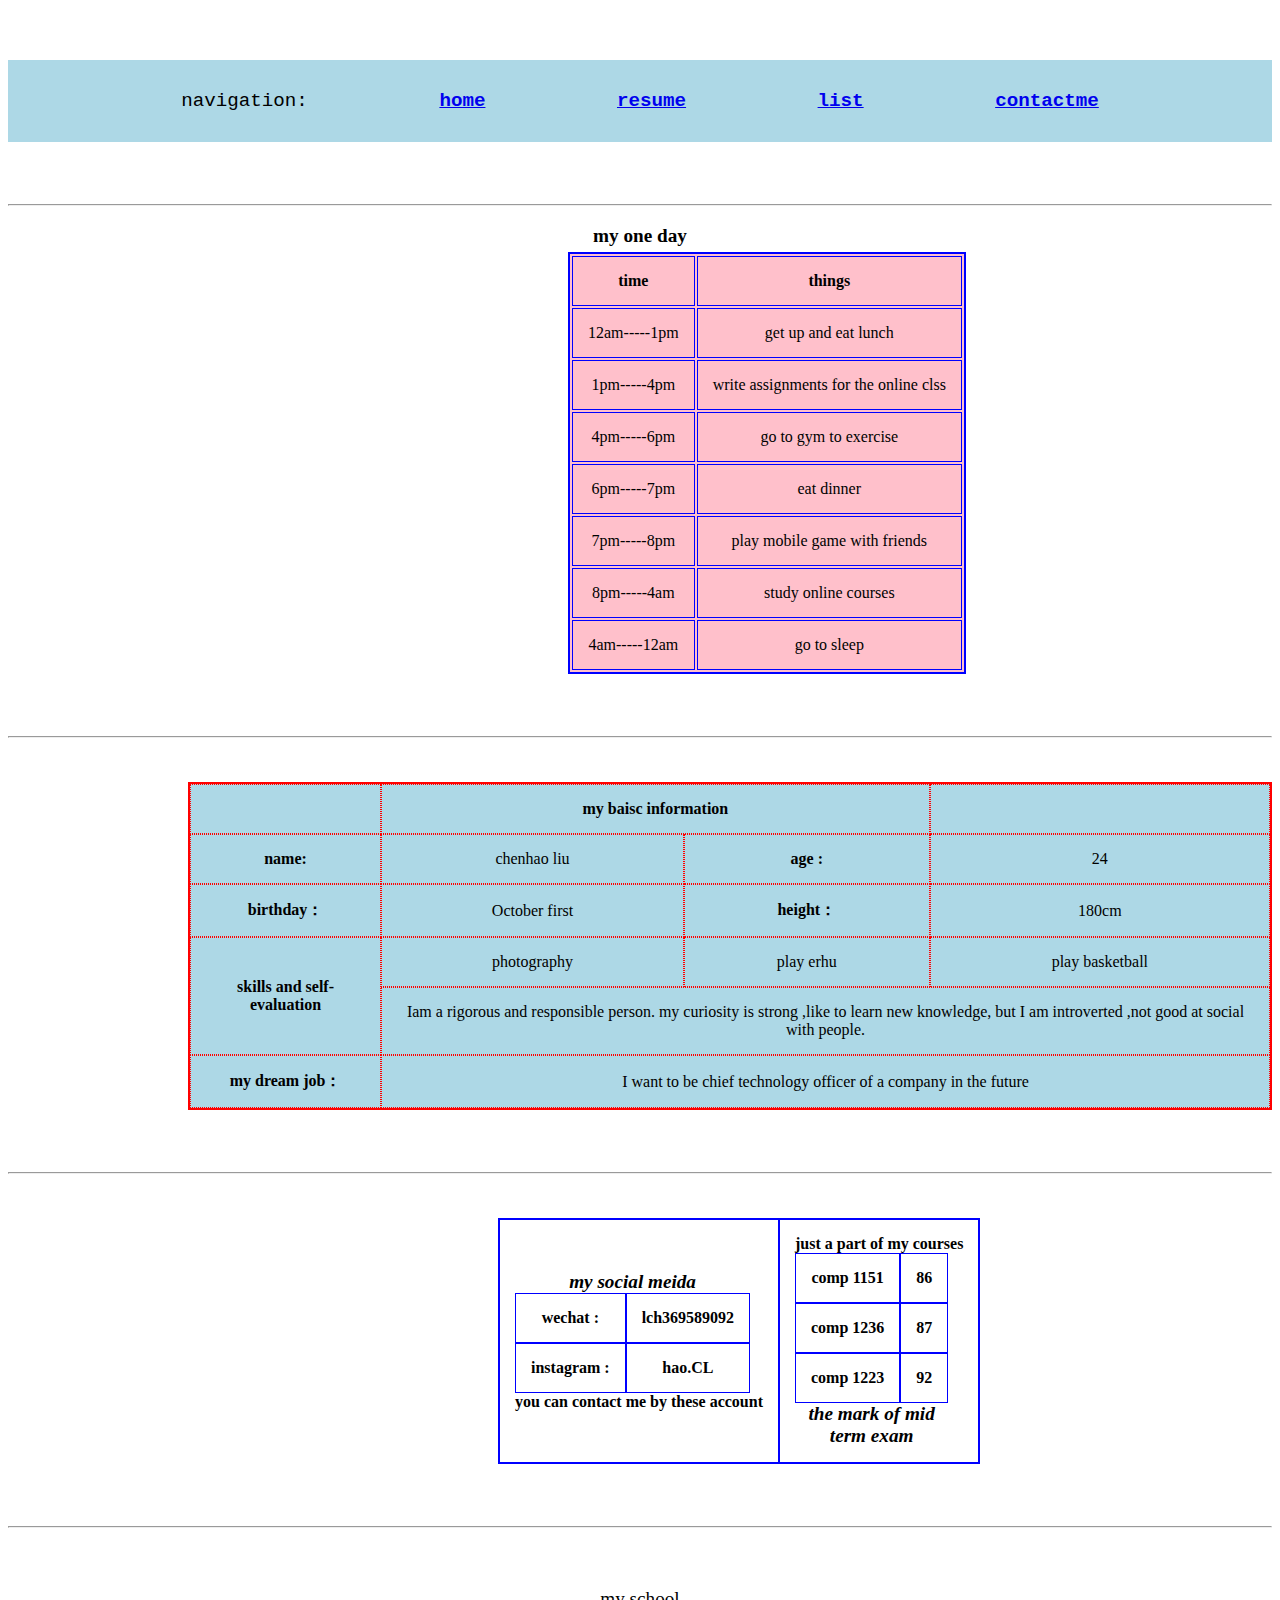
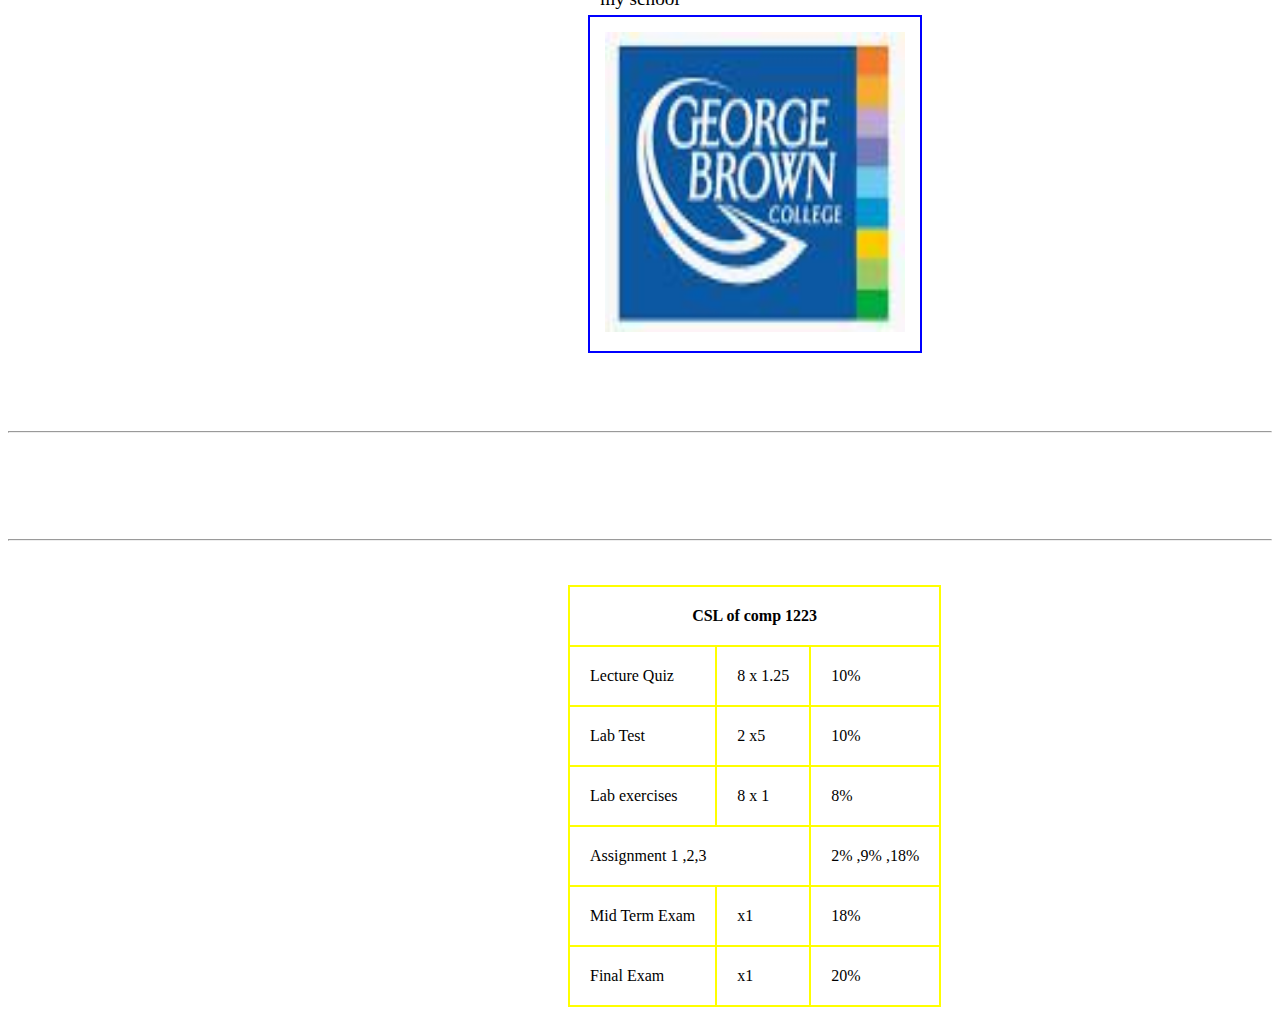
<file: SchoolProjects/Project1/table.html>
<!DOCTYPE html>
<html lang="en">
<head>
    <meta charset="UTF-8">
    <title>home</title>
    <meta name ="description" content="table">
    <meta name ="keywords" content="info keyword">
    <meta name ="author" content="chenhao liu">
    <link href="table.css" rel="stylesheet">
</head>
<header>
    <nav class="nav"> navigation:  <strong><a href="index.html" >home</a>                           
        <a href="resume.html" >resume</a>                             
        <a href="list.html" >list</a>
        <a href="contact.html" >contactme</a></strong> 
    </nav>
        <br><br><br>
        <hr>
</header>
<body>
    <h3>my one day</h3>
    <table class="table1"   cellpadding="15" >
        <tr >
            <th >time</th>
            <th>things</th>
        </tr>
        <tr>
            <td >12am-----1pm</td>
            <td>get up and eat lunch</td>
        </tr>
        <tr>
            <td>1pm-----4pm</td>
            <td>write assignments for the online clss</td>
        </tr>
        <tr>
            <td>4pm-----6pm</td>
            <td>go to gym to exercise</td>
        </tr>
        <tr>
            <td>6pm-----7pm</td>
            <td>eat dinner</td>
        </tr>
        <tr>
            <td>7pm-----8pm</td>
            <td>play mobile game with friends</td>
        </tr>
        <tr>
            <td>8pm-----4am</td>
            <td>study online courses</td>
        </tr>
        <tr>
            <td>4am-----12am</td>
            <td>go to sleep</td>
        </tr>
       
        

    </table >
    <br>
    <br>
    <br>
    <hr>
    <br>
    <br>
    <table class="table2" cellspacing="0" cellpadding="15">
        <tr>
            <th class="a"></th>
            <th   class="a" colspan="2" > my baisc information</th>
            <th class="a"></th>

        </tr>
        <tr>
            <th  class="a">name:</th>
            <td  class="a">chenhao liu</td>
            <th  class="a">age :</th>
            <td  class="a">24</td>
        </tr>
        <tr>
            <th  class="a">birthday：</th>
            <td  class="a">October first</td>
            <th  class="a">height：</th>
            <td  class="a">180cm</td>
        </tr>
        <tr>
            <th  class="a" rowspan="2">skills and self-evaluation </th>
            <td  class="a">photography</td>
            <td  class="a">play erhu</td>
            <td  class="a">play basketball</td>
        </tr>
        <tr>
            
            <td   class="a" colspan="3" >Iam a rigorous and responsible person. my curiosity is strong ,like to learn new knowledge,
                but I am introverted ,not good at social with people.
            </td>
        </tr>
        

        <tr>
            <th  class="a">my dream job：</th>
            <td  class="a" colspan="3"> I want to be chief technology officer of a company in the future</td>
           
        </tr>
       
       
    </table>
    <br>
    <br>
    <br>
    <hr>
    <br>
    <br>
    <table class="b" cellspacing="0" cellpadding="15">
        
        <tr>
            
            <th ><table  cellspacing="0" cellpadding="15">
                <strong><caption align="top">my social meida</caption></strong>
                <tr>
                    <th >wechat :</th>
                    <th>lch369589092</th>
                </tr>
                <tr>
                    <th>instagram :</th>
                    <th>hao.CL</th>
                    
                </tr>
            </table>
            you can contact me by these account
        </th>

            <th>just a part of my courses<table cellspacing="0" cellpadding="15">
               <strong> <caption align="bottom">the mark of mid term exam</caption></strong>
                <tr>
                    <th>comp 1151</th>
                    <th>86</th>
                </tr>
                <tr>
                    <th>comp 1236</th>
                    <th>87</th>
                </tr>
                <tr>
                    <th>comp 1223</th>
                    <th>92</th>
                </tr>
            </table></th>
        </tr>
    </table>
    <br>
    <br>
    <br>
    <hr>
    <br>
    <br>
    <figure>
        <figcaption>my school</figcaption>
        <table class="c"  class="b" cellspacing="0" cellpadding="15">
            <tr>
                <th><img src="images/gbc.png" width="300" height="300"></th>
            </tr>
        </table>

    </figure>
    <br>
    <br>
    <br>
    <hr>
    <br>
    <br>
    <table class="d" cellspacing="0" cellpadding="20">
        <tr>
            <th colspan="3">CSL of comp 1223</th>
        </tr>
        <tr>
            <td >Lecture Quiz</td>
            <td >8 x 1.25</td>
            <td >10%</td>
        </tr>
        <tr>
            <td >Lab Test</td>
            <td >2 x5</td>
            <td >10%</td>
        </tr>
        <tr>
            <td >Lab exercises</td>
            <td>8 x 1</td>
            <td>8%</td>

        </tr>
        <tr>
            <td colspan="2">Assignment 1 ,2,3</td>
            <td>2% ,9% ,18%</td>

        </tr>
        <tr>
            <td>Mid Term Exam </td>
            <td>x1</td>
            <td>18%</td>

        </tr>
        <tr>
            <td>Final Exam  </td>
            <td>x1</td>
            <td>20%</td>

        </tr>
        <br>
        <br>
        <br>
        <hr>
        <br>
        <br>
    </table>
    <footer>
       
    </footer>
</body>
</html>
</file>
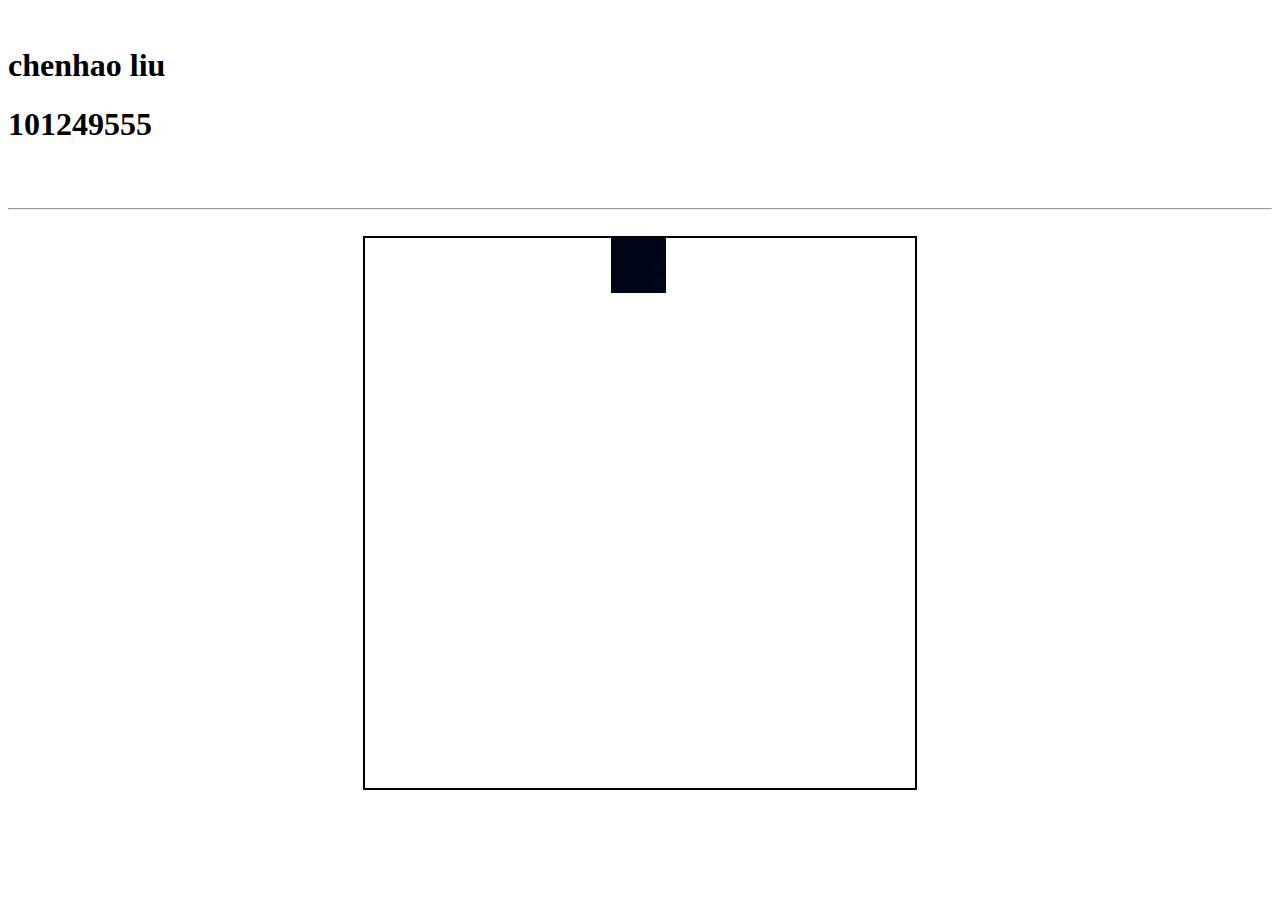
<file: SchoolProjects/JS/animation/chenhao_liu.html>
<!DOCTYPE html>
<html lang="en">
<head>
    <meta charset="UTF-8">
    <title>Title</title>
    <style>
        #move{

            margin: auto;
            width: 550px;
            height: 550px;
            border: 2px solid black;
            position: relative;
        }
        .img{
            width:  55px;
            height: 55px;
            position: absolute;
            /*border: 2px solid green;*/
            background-image: url(image.png);
        }
    </style>
</head>
<body>
<br>
<h1>chenhao liu</h1>
<h1>101249555</h1>
<br><br><hr><br>
<div id="move">

</div>
<script src="101249555.js"></script>

</body>
</html>
</file>
<file: SchoolProjects/Project1/index.css>
h1{
    text-align: center;
    margin-top: 2px;
    font-family: Arial, Helvetica, sans-serif;
    font-size: 300%;
    margin-bottom: 5px;
    text-transform: capitalize;
}

 p{
    text-align: center;
    font-family: 'Times New Roman', Times, serif;
    line-height: 5pt;
    margin-top: 10px;
 }
.bio{
    margin-left: 300px;
    margin-right: 300px;
    margin-top: 100px;
    font-size: large;
    
     }   
dd{
    text-align: center;
    line-height: 25px;
}
.bio:hover{
    background-color: lightblue;
}
.navi{
    word-spacing: 50px;
    margin-top: 30px;
}
a:hover{
    font-size: 150%;
    color:red;

}
</file>
<file: SchoolProjects/JS/regex.css>
section {
  width: 100vw;
  height: 50vh;
}

label {
  font-size: 1.3rem;
  margin-bottom: 0.5rem;
  font-weight: bold;
}

input {
  font-size: 1rem;
  padding: 0.5rem;
  width: 30vw;
  letter-spacing: 2px;
  border-radius: 5px;
  outline: none;
}

.phoneFormat {
  display: none;
  font-size: 1.2rem;
  margin-left: 10px;
}

.block {
  display: block;
}

.invalid {
  color: red;
}
</file>
<file: SchoolProjects/others/practice.css>
th{
    text-align: left;
    padding-left: 1em;
}
td{
    margin-top: 5px;
    margin-bottom: 5px;
    text-align: left;
    padding-top: 6px;
    padding-bottom: 6px;
   
}

#last{
    text-align: center;
    padding-left: 10px;
}

form{

    border: 2px solid black;
    width: 500px;
    margin-left: 470px;
    padding: 10px ;

}
h1{
    margin-top: 100px;
    margin-bottom: 25px;
    margin-left: 470px;
}
</file>
<file: SchoolProjects/others/web.css>
body{
    max-width: 1080px;
    border: 3px dashed black;
    margin: 0 auto;
}
header{
    /*width: 790px;*/
    border: solid 5px blue;
    height: 220px;
    background-color: skyblue;
}
#wrapper{
    width: 74%;/* 800/1080*100 =73.54*/
    min-width: 680px;
    margin: 0 auto;
}
header img{
    float: left;
    margin: 0 1.5em 1.5em 0;

}
h1{

    color: blue;
    margin-left: 10px;
}
article{
    border: 3px dotted black;
    height: 300px;
    background-color: lightblue;
    /*width: 70%;/*560/800*100=70%*/
    margin: 5px 0.625% 5px 0;/* top, right, bottom, left*/
    /* 5/800*100*/
    /*float: left;*/
}
aside, footer{
    border: solid 5px blue;
    height: 300px;
    background-color: lightblue;
}
aside{
    /*width: 26.25%;/*210/800*100*/
    margin: 5px 0;/*top and bottom, left and right*/
    /*float: right;*/
    background-color: pink;
}
footer{
    clear:both;
}
form{
    border: 2px solid black;
    width: 89.3%;/*500/560*100*/
    margin: 3.6%;/*20/560*100*/
    padding: 10px 1.8%;/*10/560*100*/
}
article h2, article p{
    border: 1px dotted black;
    padding: 15px;
}
article h2{
    color: blue;
    margin: .5em 0 .25em;
    padding-left: 15px;
}
article p{
    margin: 0;
    padding-left: 15px;
}
dl{
    margin: 0 1em;
}
dd{
    padding-bottom: 1em;
}
#nav_menu ul{
    display: flex;
    justify-content: space-evenly;
    /*align-items: flex-end;*/
    list-style-type: none;
    text-align: center;
    margin-bottom: 1em;
    clear: both;
    padding: 0;
   /* height: 200px;*/
}
/*#nav_menu ul :nth-child(2){
    flex-grow: 1;
    flex-basis: 0;
    align-self: center;
}
#nav_menu ul :nth-child(3){
    flex-grow: 2;
    flex-basis: 0;
    align-self: flex-start;
}*/
#nav_menu ul li{
    width: 140px;
    margin: .5em 5px .5em 5px;
}
#nav_menu ul li a{
    display: block;
    padding: .5em 0;
    text-decoration: none;
    font-weight: bold;
    color: midnightblue;
    border: 2px solid blue;
    border-radius: 20px;
    background-image: linear-gradient(to left top, dodgerblue 35%, lightblue);
    box-shadow: 3px 3px 5px rebeccapurple;
}
#nav_menu ul li a:hover, #nav_menu ul li a:focus{
    background-image: linear-gradient(to right bottom, dodgerblue 35%, lightblue);

}
th{
    text-align: left;
    padding-left: 1em;
}
table tr:last-child{
    text-align: center;

}
@media screen and (min-device-width: 600px){
    main{
        display: grid;
        grid-template-columns: 3fr 1fr;
    }
    article, aside {
        height: auto;
    }
}
</file>
<file: SchoolProjects/Project1/contact.css>
body{
    background-image: url(images/background3.jpg);
    text-transform: capitalize;
}
h2{
    margin-top: 100px;
    text-align: center;
    color: brown;
}
p{
    margin-top: 30px;
    text-align: center;
    font-size: 200%;
    font-family: Cambria, Cochin, Georgia, Times, 'Times New Roman', serif;
}
iframe{
    text-align: center;
    width: 500px;
    height: 500px;
    margin-left: 500px;
}
.navi{
    word-spacing: 100px;
    margin-top: 30px;
    text-shadow: coral;
}
a:hover{
    font-size: 150%;
    color:brown;
    


}
</file>
<file: SchoolProjects/Project1/list.css>
.navi{
    text-align: center;
    margin-top: 30px;
    margin-left: 490px;
    border: 1px solid red;
}
a{
    text-align: center;
    font-size: 130%;
    font-family: Cambria, Cochin, Georgia, Times, 'Times New Roman', serif;
    
}
header{
    text-align: center;
    
}
.a{
    border: 1px solid red;
    text-align: center;
    margin-left: 650px;
    background-color: lightblue;
}
.a th{
    border: 1px solid red;
    text-align: left;
    
    
}
.a ol{
    text-align: left;
}
caption{
    font-size: 150%;
    margin-bottom: 6px;

}
.b{
    border: 1px solid purple;
    text-align: center;
    margin-left: 465px;
    background-color: pink;
}
.b th{
    border: 1px solid purple;
    text-align: left;
    
}
dt{
    margin-top: 5px;
    margin-bottom: 6px;
}
.c{
    border: 1px solid purple;
    text-align: center;
    margin-left: 505px;
    background-color:pink;
}
.c th{
    border: 1px solid purple;
    text-align: left;
    
}
.c li{
   margin-left: 8px;
   margin-right: 12px;
   margin-bottom: 5px;
   padding-bottom: 5px;
  font-family: sans-serif;
   font-size: 120%;
}
.f{
    border: 1px solid purple;
    text-align: center;
    margin-left: 565px;
    background-color:pink;
}
.f th{
    border: 1px solid purple;
    text-align: left;
}
.f li{
    margin-left: 8px;
    margin-right: 12px;
    margin-bottom: 5px;
    padding-bottom: 5px;
   font-family: sans-serif;
    font-size: 120%;
}
</file>
<file: SchoolProjects/Project1/resume.css>
body{
    background-image: url(images/background2.jpg);
}

.navi{
    font-size: large;
    font-family: Arial, Helvetica, sans-serif;
    margin-top: 0px;
    text-align: center;
    word-spacing: 100px;
    color: purple;
    
    padding-top: 10px;
    padding-bottom: 10px;
    background-color:lightblue;
}
h1{
    font-size: 200%;
    text-align: center;
    
    margin-top: 5px;
}
.inside{
    text-align: center;
    word-spacing: 60px;
    color: darkmagenta;
}
.hr1{
    margin-top: 5px;
}
h3{
    margin-left: 30px;
    color: blue;
    margin-bottom: 0px;
    margin-top: 50px;
    font-size: 150%;
}
main{
    border: 1px solid;
    
    
}
.a{
    display: inline-block;
    margin-left: 80px;
    margin-right: 50px;
    padding-left: 30px;
    padding-right: 30px;
    
}
.b{
    display: inline-block;
    margin-left: 80px;
   
   
}
.c{
    display: inline-block;
    margin-left: 72px;
    
}

img{
    float: right;
    width: 150px;
    height: 150px;
    margin-top: 10px;
    margin-right: 80px;
    padding-right: 80px;
   
}
li{
    margin-left: 60px;
    line-height: 30px;
    font-size: 120%;
    font-family: Georgia, 'Times New Roman', Times, serif;
    margin-top: 6px;
}

p{
    font-size: 120%;
    font-family: Verdana, Geneva, Tahoma, sans-serif;
}
.ul{
    display: inline-block;
    margin-left: 20px;
    
}
.ul1{
    display: inline-block;
    margin-left: 20px;
}
.ul2{
    float:right ;
    margin-right: 20px;
}
.li{
    margin-left: 45px;
}
.p3{
    word-spacing: 80px;
}
dt{
    margin-top: 20px;
    margin-left: 60px;
    margin-bottom: 3px;

}
dd{
    margin-left: 90px;
    line-height: 30px;
    margin-bottom: 5px;
}
ol{
    margin-top: 3px;
    margin-left: 20px;
}
footer{
    text-align: center;
}
ul{
    font-size: 120%;
    font-family: 'Franklin Gothic Medium', 'Arial Narrow', Arial, sans-serif;
}
</file>
<file: SchoolProjects/Project1/table.css>
.table1{
    
    margin-left: 560px;
    text-align: center;
    border: 2px solid blue;
    background-color:pink;
    
}
.table1 th,td{
    text-align: center;
    
    border: 1px solid blue;

}


.nav{
    font-family: 'Courier New', Courier, monospace;
    font-size: 120%;
    margin-top: 60px;
    text-shadow: purple;
    background-color: lightblue;
    word-spacing: 120px;
    text-align: center;
    padding-top: 30px;
    padding-bottom: 30px;
}   
h3{
    text-align: center;
    margin-bottom: 5px;
    font: outline;
    font-size: 120%;
    font-family: Cambria, Cochin, Georgia, Times, 'Times New Roman', serif;
}
.table2{
    align-self: center;
    margin-left: 180px;
    border: 2px solid red;
    background-color : lightblue;
}
.a{
    border: 1px dotted red;
    font-family: 'Times New Roman', Times, serif;
    font-size: 100%;
    text-align: center;
}
.b{border: 1px solid blue;
    margin-left: 490px;

}
.b th{
    border: 1px solid blue;
    text-align: center;
    
    
}
caption{
    font-style: oblique;
    font-weight: 800;
    font-size: 120%;
}
.c{
    border: 1px solid blue;
    text-align: center;
    margin-left: 540px;
}
.c th{
    border: 1px solid blue;
    text-align: center;
}
figcaption{
    text-align: center;
    margin-bottom: 5px;
    font-size: 120%;
}
.d{
    border: 1px solid yellow;
    margin-left: 560px;
    
}
.d th{
    border: 1px solid yellow;
    text-align: center;
    
}
.d td{
    border: 1px solid yellow;
    text-align: left;
}
</file>
